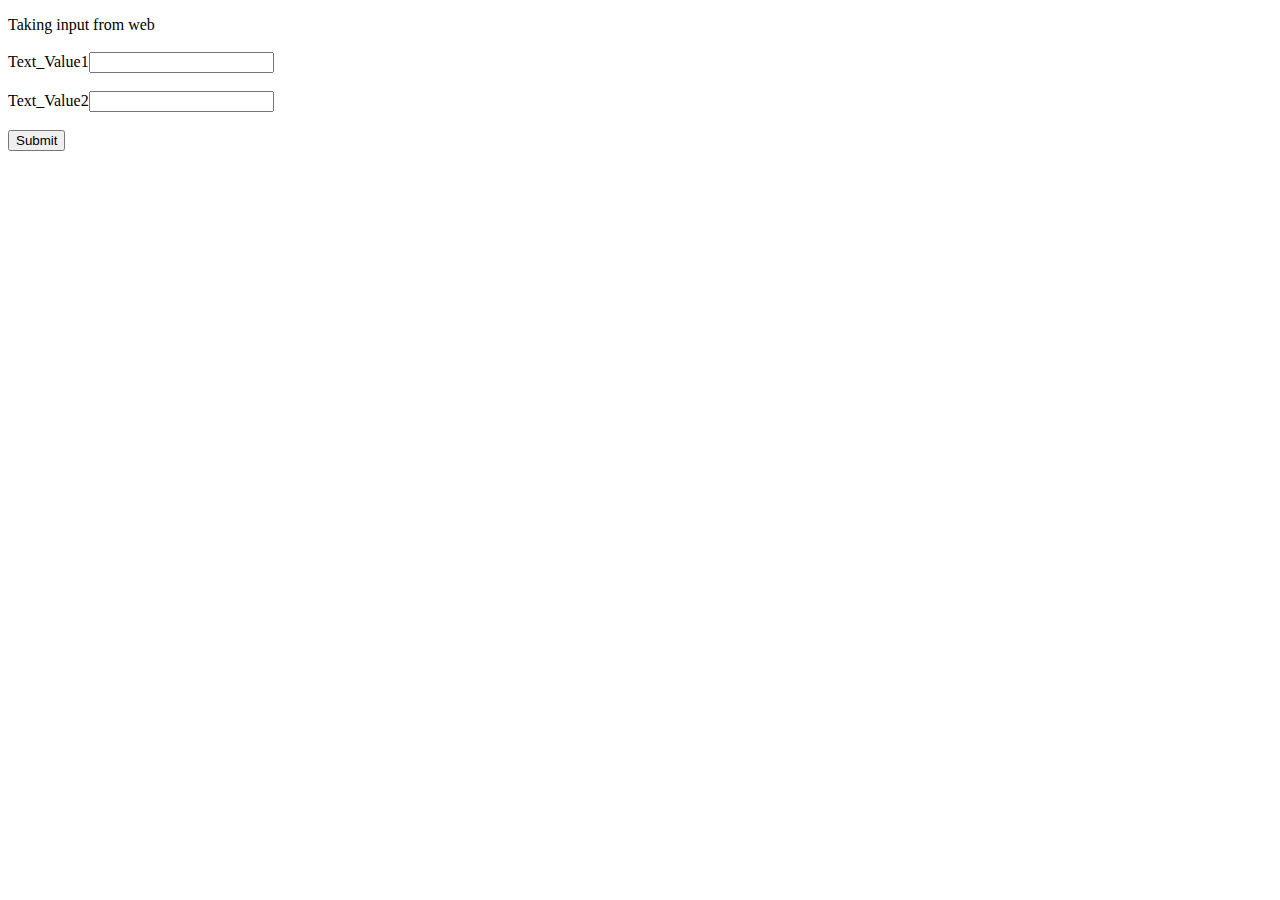
<file: New_Stuff/templates/home.html>
<!DOCTYPE html>
<html lang="en">
<head>
    <meta charset="UTF-8">
    <title>First Flask App</title>
    <script src="https://ajax.googleapis.com/ajax/libs/jquery/3.1.1/jquery.min.js"></script>
</head>
<script>
function myFunction() {
var text1= $('#text1').val();
var text2= $('#text2').val();
  $.ajax({
              url: "/join",
              type: "POST",
              data: {text1:text1,
              text2:text2}
          }).done(function(response) {
            var html= "<br><br><br><p> <b> RESULT : <b><p>";
            response =response.result;
                 $.each(response,function(key,val){
                 console.log(val);
                    html+="<p>"+val+"<p>"
                });
                html +="<br>";
                $(".show-data").append(html);
            });
};
  </script>
<body>
    <p>
        Taking input from web<br><br>
            Text_Value1<input type="text" id="text1" name="text1"><br><br>
            Text_Value2<input type="text" id="text2" name="text2"><br><br>
            <button id="clicked" onclick="myFunction()">Submit</button>
        </p>
    <div class="show-data" >
    </div>
</body>
</html>
</file>
